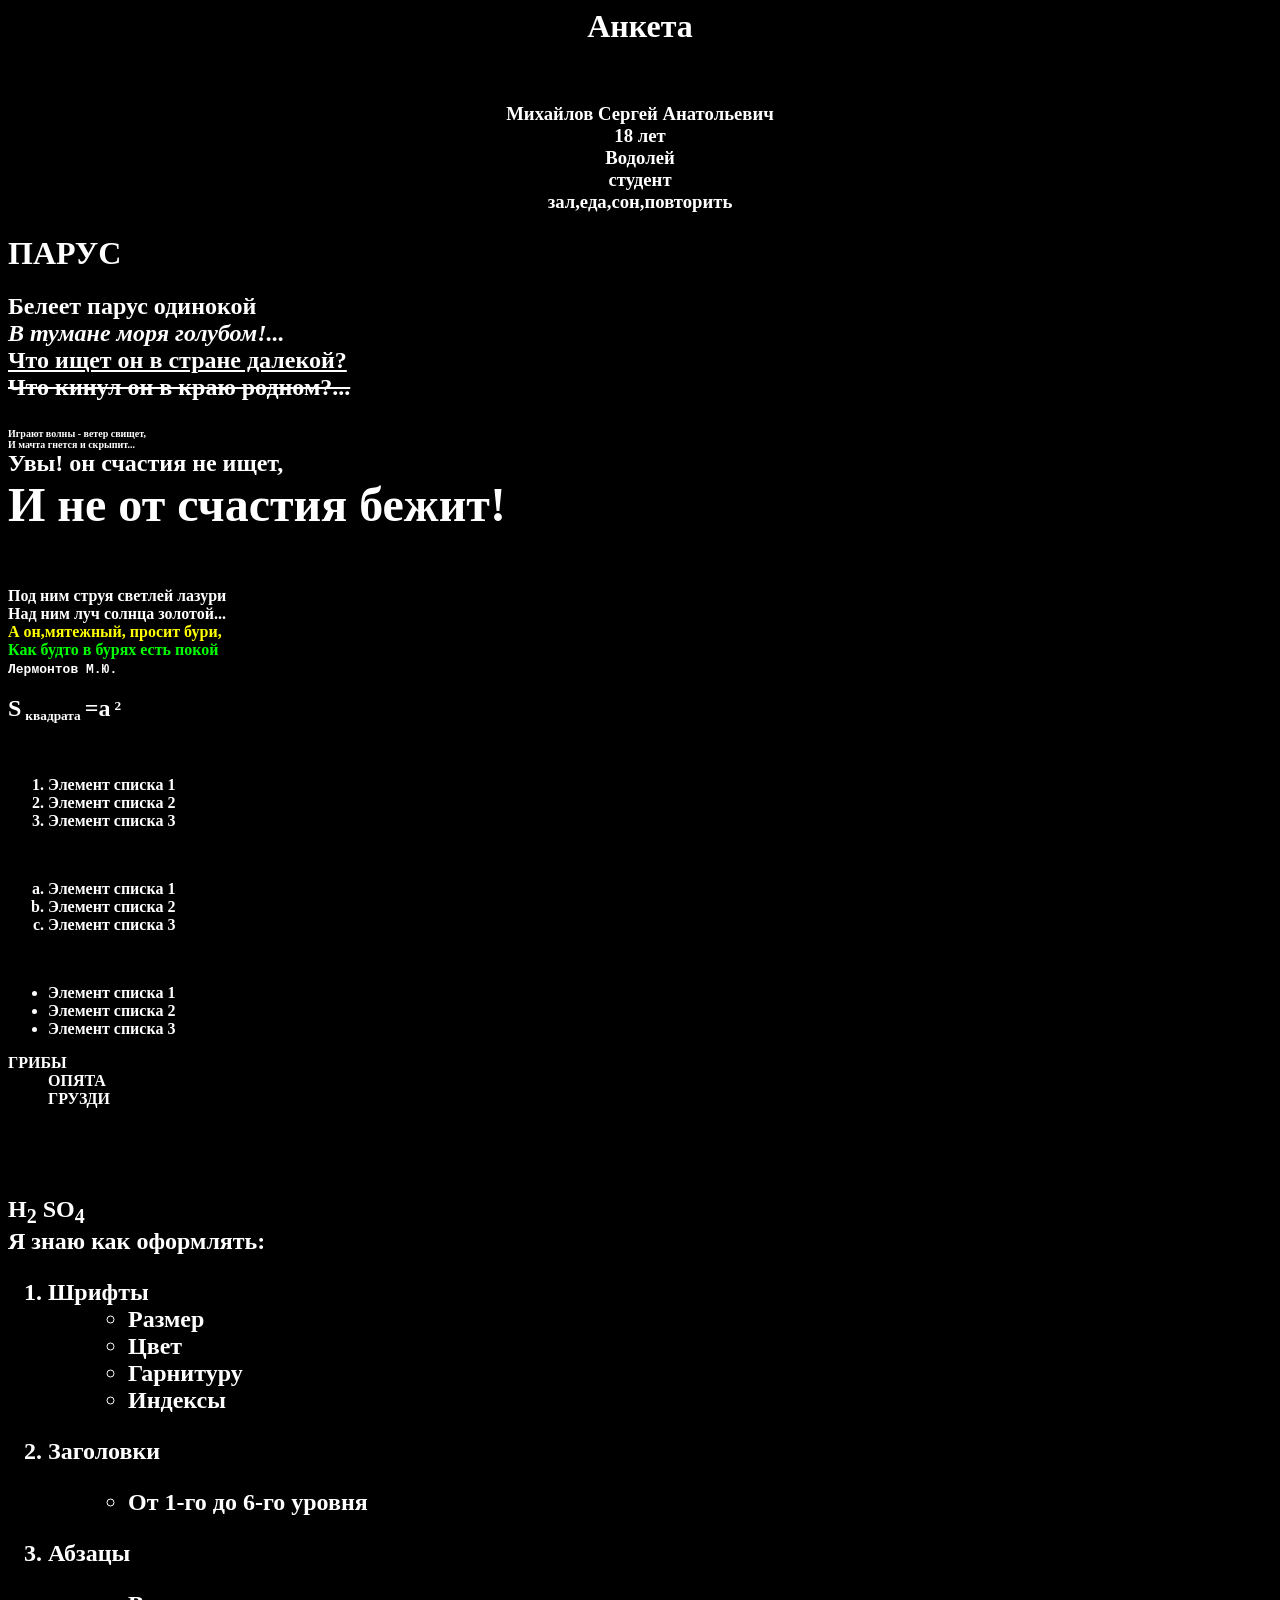
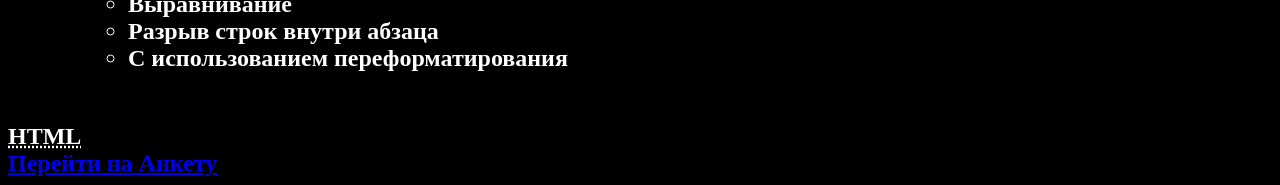
<file: index.html>
<HTML>
    <HEAD>
        <TITLE>Мой первый HTML-документ</TITLE>
    </HEAD>
    <BODY BGCOLOR=000000 TEXT=ffffff >
        <H1 ALIGN="CENTER"><a name="metka1">Анкета</a></H1>
        <BR><H3 ALIGN="CENTER">Михайлов Сергей Анатольевич
            <BR>18 лет
                <BR>Водолей
                     <BR>студент
                        <BR>зал,еда,сон,повторить 
                            <H1 b><a name="parus">ПАРУС</a></H1 b><b><font size=5>Белеет парус одинокой<b>
    <br><i>В тумане моря голубом!...</i>
    <BR><u>Что ищет он в стране далекой?</u>
        <br><s>Что кинул он в краю родном?...</s>
        <BR><BR><font  size=1>Играют волны - ветер свищет,
            <BR>И мачта гнется и скрыпит...<br><font size=5>Увы! он счастия не ищет,
                <br><font size=7>И не от счастия бежит!
                    <br><br><font size=3>Под ним струя светлей лазури
                        <br><font size=3>Над ним луч солнца золотой...
                            <br><font color=ffff00>А он,мятежный, просит бури,
                                <br><font color=00ff00>Как будто в бурях есть покой</font color=00ff00>
                                    <br><tt><font color=ffffff>Лермонтов М.Ю.</tt>
                                        <br><br><font size=5>S</font size=5>
                                            <sub>квадрата</sub>
                                            <font size=5>=a</font size=5>
                                                <sup>2</sup>
                                                <br><br><br><ol><li>Элемент списка 1</li>
                                                    <li>Элемент списка 2</li>
                                                    <li>Элемент списка 3</li></ol>
                                                    <br><ol type=a><li>Элемент списка 1</li>
                                                        <li>Элемент списка 2</li>
                                                        <li>Элемент списка 3</li></ol>
                                                        <br><ul><li>Элемент списка 1</li>
                                                            <li>Элемент списка 2
                                                                <br><li>Элемент списка 3</li>
                                                            </li></ul>
                                                            <dl><dt>ГРИБЫ</dt>
                                                                <DD>ОПЯТА</DD>
                                                                <dd>ГРУЗДИ</dd></dl>
                                                                <br><br><br><br><font size=5>H<sub>2</sub>
                                                                    SO<SUB>4</SUB>
                                                                    <br>Я знаю как оформлять:
                                                                    <ol><li><dl>Шрифты<dd>
                                                                        <ul><li>Размер</li></dd>
                                                                        <dd><ul><li>Цвет</li></dd>
                                                                        <dd><ul><li>Гарнитуру</li></ul></dd>
                                                                        <dd><ul><li>Индексы</li></ul></dd></dl>
                                                                    <li>Заголовки</li>
                                                                            <dl>
                                                                                <dd>
                                                                                    <ul>
                                                                                        <li>
                                                                                            От 1-го до 6-го уровня
                                                                                        </li>
                                                                                    </ul>
                                                                                </dd>
                                                                            </dl>
                                                                    <li>Абзацы</li>
                                                                    <dl>
                                                                        <dd>
                                                                            <ul>
                                                                                <li>
                                                                                    Выравнивание
                                                                                </li>
                                                                            </ul>
                                                                            <ul>
                                                                                <li>
                                                                                    Разрыв строк внутри абзаца
                                                                                </li>
                                                                            </ul>
                                                                            <ul>
                                                                                <li>
                                                                                    С использованием переформатирования
                                                                                </li>
                                                                            </ul>
                                                                        </dd>
                                                                    </dl>

                                                                </ol>
                                                                <br>
                                                                <abbr title="Hyper Text Markup Language">HTML
                                                                </abbr>
                                                                <a href="# metka1">
                                                                    <br>Перейти на Анкету
                                                                </a>
    </BODY>
</HTML>
</file>
